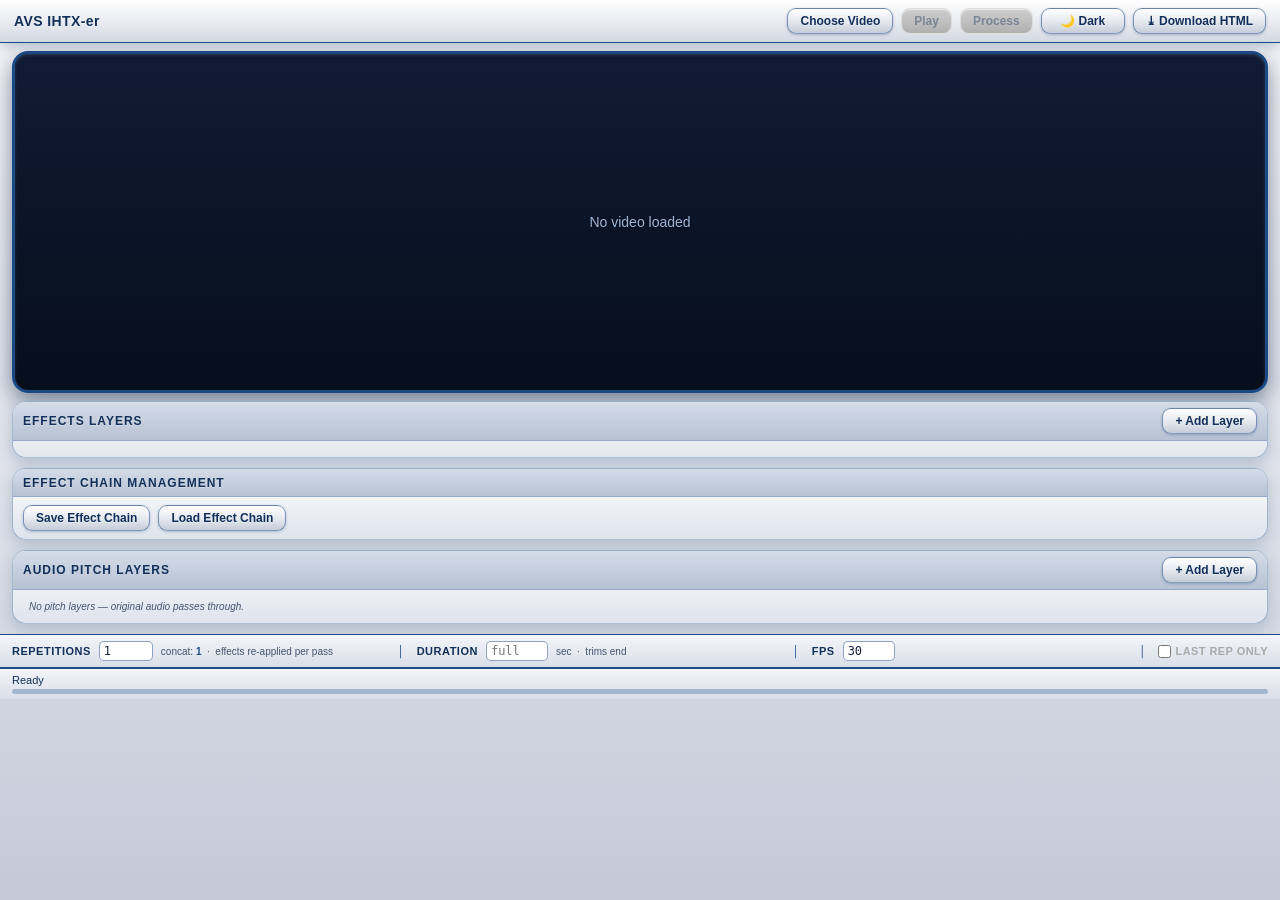
<file: index.html>
<!DOCTYPE html>
<html lang="en">
<head>
<meta charset="UTF-8">
<meta name="viewport" content="width=device-width, initial-scale=1, maximum-scale=1">
<title>AVS IHTX-er</title>
<link rel="stylesheet" href="style.css">
</head>
<body>


<!-- Toolbar -->
<div id="top-bar">
  <h1>AVS IHTX-er</h1>
  <input type="file" id="fileInput" accept="video/*" style="position:absolute;width:0;height:0;opacity:0;overflow:hidden">
  <label for="fileInput" id="chooseBtn" class="toolbar-btn">Choose Video</label>
  <button id="playBtn" disabled="" onclick="togglePlay()">Play</button>
  <button id="proExportBtn" disabled="" onclick="startProExport()" title="Frame-accurate export via WebCodecs (Chrome 94+). Seeks every frame — slower, zero drops.">Process</button>
  <button id="cancelBtn" onclick="cancelExport()">Cancel Export</button>
  <button id="themeBtn" onclick="toggleTheme()" title="Switch light / dark theme">🌙 Dark</button>
  <button id="dlBtn" onclick="downloadHtmlFile()" title="Save a single self-contained .html you can open anywhere.">⤓ Download HTML</button>
</div>

<!-- Canvas panel (top centre) -->
<div id="canvas-panel">
  <div id="no-video">No video loaded</div>
  <div id="webgl-error">WebGL not supported in this browser.<br>Try Chrome or Firefox.</div>
  <canvas id="glCanvas" style="display:none"></canvas>
</div>

<!-- Layers panel (middle) -->
<div id="layers-section">
  <div id="layers-header">
    <span>EFFECTS LAYERS</span>
    <button id="addLayerBtn" onclick="addLayer()">+ Add Layer</button>
  </div>
  <div id="layers-list"></div>
</div>

<!-- Effect chain save/load -->
<div id="chain-mgmt-section">
  <div id="chain-mgmt-header"><span>EFFECT CHAIN MANAGEMENT</span></div>
  <div id="chain-mgmt-actions">
    <button id="saveChainBtn" onclick="saveEffectChain()">Save Effect Chain</button>
    <input type="file" id="chainFileInput" accept="application/json,.json" style="position:absolute;width:0;height:0;opacity:0;overflow:hidden" onchange="loadEffectChainFile(event)">
    <label for="chainFileInput" id="loadChainBtn" class="toolbar-btn">Load Effect Chain</label>
  </div>
</div>

<!-- Audio pitch layers (pitch shift — tempo and length unchanged) -->
<div id="audio-pitch-section">
  <div id="audio-pitch-header">
    <span>AUDIO PITCH LAYERS</span>
    <button id="addPitchLayerBtn" onclick="addPitchLayer()">+ Add Layer</button>
  </div>
  <div id="audio-pitch-list"><span class="pitch-mix-hint">No pitch layers — original audio passes through.</span></div>
</div>

<!-- Repetitions / Duration bar (bottom, above status) -->
<div id="repeat-bar">
  <label>REPETITIONS</label>
  <input type="number" id="repetitionsInput" value="1" min="1" max="999" step="1" onchange="updateRepeatHint()" oninput="updateRepeatHint()">
  <span class="repeat-hint">
    concat: <span class="rep-seq" id="repeatSeqLabel">1</span>
    &nbsp;·&nbsp; effects re-applied per pass
  </span>
  <span style="color:#44a;margin:0 4px">│</span>
  <label>DURATION</label>
  <input type="number" id="durationInput" value="" min="0" step="0.01" placeholder="full" style="width:62px" title="Trim: stop each repetition at this many seconds (leave blank for full video)" onchange="updateRepeatHint()" oninput="updateRepeatHint()">
  <span class="repeat-hint">sec &nbsp;·&nbsp; trims end</span>
  <span style="color:#44a;margin:0 4px">│</span>
  <label>FPS</label>
  <input type="number" id="fpsInput" value="30" min="1" max="120" step="1" style="width:52px" title="Export frame rate — also used to snap the duration trim to an exact frame boundary" onchange="updateRepeatHint()" oninput="updateRepeatHint()">
  <span class="repeat-hint" id="trimFramesLabel"></span>
  <span style="color:#44a;margin:0 4px">│</span>
  <label style="display:inline-flex;align-items:center;gap:4px;cursor:pointer;user-select:none">
    <input type="checkbox" id="lastRepOnlyChk" onchange="updateRepeatHint()" title="Export only the last repetition — effects are still applied N times, but the output is one rep long">
    <span style="font-size:11px;font-weight:bold;color:#aaa;letter-spacing:.04em">LAST REP ONLY</span>
  </label>
</div>

<!-- Status bar -->
<div id="status-bar">
  <div id="status-text">Ready</div>
  <div id="progress-bar"><div id="progress-fill"></div></div>
</div>

<!-- Output strip (bottom) -->
<div id="output-strip">
  <span id="output-strip-label">OUTPUT</span>
  <video id="outputVideo" controls=""></video>
  <div id="output-strip-actions">
    <button onclick="downloadOutput()">Download</button>
    <button onclick="closeOutputStrip()">Close</button>
  </div>
</div>

<!-- Effect type dropdown -->
<div id="effect-dropdown" style="display: none;"></div>

<video id="srcVideo" playsinline=""></video>
<script src="script.js"></script>
</body>
</html>
</file>
<file: style.css>
* { box-sizing: border-box; margin: 0; padding: 0; }

/* ═══════════════════════════════════════════════════════
   AVS THEME — white · gray · dark blue (the only theme)
   ═══════════════════════════════════════════════════════ */
body {
  --font: 'Segoe UI', 'Tahoma', 'Verdana', sans-serif;
  --bg: linear-gradient(180deg, #f6f8fb 0%, #dde2ea 55%, #c3cad6 100%);
  --txt: #16243c; --txt-dim: #44556f; --txt-head: #12305a; --txt-faint: #2a3b57;
  --accent: #1c4a85; --accent-bright: #2a64ad;
  --btn-grad: linear-gradient(180deg, #ffffff 0%, #e6eaf0 50%, #c6cdd8 100%);
  --btn-text: #12305a; --btn-border: rgba(28,74,133,0.55);
  --btn-shadow: rgba(18,48,90,0.25);
  --panel-grad: linear-gradient(180deg, rgba(255,255,255,0.95), rgba(226,231,239,0.95));
  --panel-border: rgba(28,74,133,0.35); --panel-shadow: rgba(18,48,90,0.22);
  --header-grad: linear-gradient(180deg, #d5dce8, #b7c2d4);
  --card-grad: linear-gradient(180deg, #eef1f6, #d6dce6);
  --card-shadow: rgba(18,48,90,0.2);
  --canvas-grad: linear-gradient(180deg, #0f1c33, #070e1c);
  --canvas-border: #1c4a85; --canvas-shadow: rgba(10,25,55,0.5);
  --canvas-txt: #9fb6d6;
  --topbar-grad: linear-gradient(180deg, #ffffff, #d3d9e3);
  --topbar-border: #1c4a85; --topbar-shadow: rgba(18,48,90,0.3);
  --input-bg: #ffffff; --input-border: rgba(28,74,133,0.5);
  --input-focus: #2a64ad; --input-glow: rgba(42,100,173,0.55);
  --dd-grad: linear-gradient(180deg, #ffffff, #e3e8f0);
  --dd-text: #12305a; --dd-hover: rgba(42,100,173,0.2); --dd-active: rgba(42,100,173,0.32);
  --chain-grad: linear-gradient(180deg, rgba(255,255,255,0.95), rgba(222,228,237,0.95));
  --chain-border: rgba(28,74,133,0.35); --chain-shadow: rgba(18,48,90,0.2);
  --chain-header: linear-gradient(180deg, #d5dce8, #b7c2d4);
  --chain-title: #12305a;
  --bar-grad: linear-gradient(180deg, #f3f5f9, #d9dfe8);
  --status-grad: linear-gradient(180deg, #f3f5f9, #d9dfe8);
  --output-grad: linear-gradient(180deg, #f3f5f9, #d3dae5);
  --trig-grad: linear-gradient(180deg, #3c78c2, #1c4a85);
  --trig-text: #fff;
  --progress-grad: linear-gradient(90deg, #6f8fbf, #1c4a85);
  --rep-seq: #1c4a85; --sep: #1c4a85;
}

body {
  color: var(--txt);
  font-family: var(--font);
  font-size: 13px;
  display: flex; flex-direction: column; min-height: 100vh; overflow-y: auto;
  background: var(--bg);
  transition: background .3s ease, color .3s ease;
}

#top-bar {
  position: relative; z-index: 100;
  background: var(--topbar-grad);
  backdrop-filter: blur(6px); -webkit-backdrop-filter: blur(6px);
  padding: 8px 14px; display: flex; align-items: center; gap: 8px;
  border-bottom: 1px solid var(--topbar-border);
  box-shadow: 0 2px 12px var(--topbar-shadow);
  flex-shrink: 0; flex-wrap: wrap;
}
#top-bar h1 {
  font-size: 14px; font-weight: bold; flex: 1; letter-spacing: 0.4px;
  color: var(--txt-head); text-shadow: 0 1px 0 rgba(255,255,255,0.3); min-width: 150px;
}
#dl-note {
  font-size: 11px; color: var(--txt-dim); background: rgba(255,255,255,0.35);
  border: 1px solid var(--topbar-border); padding: 4px 10px; border-radius: 999px;
  text-shadow: 0 1px 0 rgba(255,255,255,0.2); white-space: nowrap;
}
#dl-note b { color: var(--accent-bright); }

button, label.toolbar-btn {
  background: var(--btn-grad);
  color: var(--btn-text);
  border: 1px solid var(--btn-border);
  box-shadow: inset 0 1px 0 rgba(255,255,255,0.5), 0 1px 3px var(--btn-shadow);
  padding: 5px 12px; cursor: pointer;
  font-family: var(--font);
  font-weight: bold; font-size: 12px; border-radius: 9px;
  text-shadow: 0 1px 0 rgba(255,255,255,0.25);
  transition: box-shadow .15s, transform .05s, filter .15s;
}
button:active:not(:disabled) { transform: translateY(1px); box-shadow: inset 0 2px 5px rgba(0,0,0,0.35); }
button:hover:not(:disabled), label.toolbar-btn:not(.disabled):hover {
  box-shadow: inset 0 1px 0 rgba(255,255,255,0.6), 0 0 10px var(--input-glow);
  filter: brightness(1.06);
}
button:disabled {
  color: color-mix(in srgb, var(--btn-text) 40%, transparent); cursor: default;
  background: linear-gradient(180deg, #cfcfcf, #b0b0b0);
  box-shadow: inset 0 1px 0 rgba(255,255,255,0.6); text-shadow: none; border-color: #ddd;
}
label.toolbar-btn.disabled {
  color: color-mix(in srgb, var(--btn-text) 40%, transparent); cursor: default; pointer-events: none;
  background: linear-gradient(180deg, #cfcfcf, #b0b0b0);
  box-shadow: inset 0 1px 0 rgba(255,255,255,0.6); text-shadow: none; border-color: #ddd;
}
#cancelBtn { border-color: #ffb58a; color: #b4480b; background: linear-gradient(180deg, #ffe9da, #ffb17c); display: none; }
#cancelBtn:hover:not(:disabled) { box-shadow: inset 0 1px 0 #fff, 0 0 10px rgba(255,150,80,.95); }

/* ── Theme picker ── */

/* ── Dark theme ── */
body.dark {
  --bg: linear-gradient(180deg, #151a22 0%, #0e1218 55%, #080b10 100%);
  --txt: #d6deea; --txt-dim: #93a2b8; --txt-head: #b9cdea; --txt-faint: #a9c2e6;
  --accent: #5b93d8; --accent-bright: #7fb0f0;
  --btn-grad: linear-gradient(180deg, #2f3948 0%, #1f2733 50%, #151b25 100%);
  --btn-text: #c6d8f0; --btn-border: rgba(110,160,225,0.45);
  --btn-shadow: rgba(0,0,0,0.55);
  --panel-grad: linear-gradient(180deg, rgba(30,37,48,0.96), rgba(20,25,33,0.96));
  --panel-border: rgba(110,160,225,0.3); --panel-shadow: rgba(0,0,0,0.55);
  --header-grad: linear-gradient(180deg, #2a3443, #1b222d);
  --card-grad: linear-gradient(180deg, #232b37, #19202a);
  --card-shadow: rgba(0,0,0,0.5);
  --canvas-border: #3a5f94; --canvas-txt: #7f97b8;
  --topbar-grad: linear-gradient(180deg, #262e3b, #171d27);
  --topbar-border: #3a5f94; --topbar-shadow: rgba(0,0,0,0.6);
  --input-bg: #10151c; --input-border: rgba(110,160,225,0.45);
  --input-focus: #5b93d8; --input-glow: rgba(91,147,216,0.5);
  --dd-grad: linear-gradient(180deg, #262e3b, #191f29);
  --dd-text: #c6d8f0; --dd-hover: rgba(91,147,216,0.25); --dd-active: rgba(91,147,216,0.42);
  --chain-grad: linear-gradient(180deg, rgba(30,37,48,0.96), rgba(20,25,33,0.96));
  --chain-border: rgba(110,160,225,0.3); --chain-shadow: rgba(0,0,0,0.5);
  --chain-header: linear-gradient(180deg, #2a3443, #1b222d);
  --chain-title: #b9cdea;
  --bar-grad: linear-gradient(180deg, #202835, #171d27);
  --status-grad: linear-gradient(180deg, #202835, #171d27);
  --output-grad: linear-gradient(180deg, #202835, #141a23);
  --trig-grad: linear-gradient(180deg, #4a82cc, #2a5a9c);
  --progress-grad: linear-gradient(90deg, #4a73ad, #7fb0f0);
  --rep-seq: #7fb0f0; --sep: #5b93d8;
  color-scheme: dark;
}
body.dark button, body.dark label.toolbar-btn, body.dark #top-bar h1, body.dark .layer-title,
body.dark #layers-header span, body.dark .layer-header { text-shadow: none; }
body.dark button, body.dark label.toolbar-btn { box-shadow: inset 0 1px 0 rgba(255,255,255,0.08), 0 1px 3px var(--btn-shadow); }
body.dark button:disabled, body.dark label.toolbar-btn.disabled {
  background: linear-gradient(180deg, #2a2f38, #20242b); border-color: #3a4250; color: #66707f; box-shadow: none;
}
body.dark .effect-type-btn { background: linear-gradient(180deg, #2f3948, #1f2733); color: var(--txt-faint); box-shadow: inset 0 1px 0 rgba(255,255,255,0.08); }
body.dark .effect-type-btn:hover { background: linear-gradient(180deg, #3a4658, #263040); }
body.dark .layer-header { background: linear-gradient(180deg, rgba(255,255,255,0.07), rgba(255,255,255,0.01)); }
body.dark .layer-del { background: linear-gradient(180deg, #5a2a22, #3a1812); border-color: #8c3f30; color: #ffb4a2; }
body.dark #dl-note { background: rgba(255,255,255,0.06); }
body.dark #cancelBtn { background: linear-gradient(180deg, #5a3520, #3a2010); border-color: #a4622f; color: #ffb27a; }
body.dark #repeat-bar span[style*="aaa"] { color: #93a2b8 !important; }
body.dark select.param-input { color-scheme: dark; }
#themeBtn { min-width: 84px; }

/* ── Parameter animation ── */
.anim-btn { padding: 1px 6px !important; font-size: 10px !important; border-radius: 6px !important; line-height: 1.4; }
.anim-btn.on { background: var(--trig-grad) !important; color: var(--trig-text) !important; border-color: var(--accent) !important; text-shadow: none; }
.anim-to { width: 54px; }
.anim-arrow { font-size: 11px; color: var(--accent-bright); font-weight: bold; }
.param-cell { display: inline-flex; align-items: center; gap: 3px; margin-right: 6px; }
.anim-row { display: flex; align-items: center; gap: 6px; flex-wrap: wrap; padding-top: 6px; border-top: 1px dashed var(--panel-border); }


/* ── Canvas panel (top centre) ── */
#canvas-panel {
  position: relative; z-index: 2;
  flex: 0 0 38vh; display: flex; align-items: center; justify-content: center;
  background: var(--canvas-grad);
  border: 3px solid var(--canvas-border);
  border-radius: 16px; margin: 8px 12px;
  box-shadow: inset 0 1px 3px rgba(255,255,255,0.15), 0 8px 22px var(--canvas-shadow);
  overflow: hidden;
}
#glCanvas { display: block; max-width: 100%; max-height: 100%; }
#no-video { color: var(--canvas-txt); font-size: 14px; position: absolute; text-shadow: 0 1px 3px rgba(0,0,0,.6); }
#webgl-error { color: #ffb1a8; font-size: 12px; position: absolute; text-align: center; padding: 20px; display: none; }

/* ── Layers panel (middle) ── */
#layers-section {
  position: relative; z-index: 2;
  flex-shrink: 0; display: flex; flex-direction: column;
  margin: 0 12px 10px;
  background: var(--panel-grad);
  backdrop-filter: blur(5px); -webkit-backdrop-filter: blur(5px);
  border: 1px solid var(--panel-border);
  border-radius: 14px; box-shadow: 0 5px 16px var(--panel-shadow);
  overflow: hidden;
}
#layers-header {
  padding: 6px 10px; border-bottom: 1px solid var(--panel-border);
  display: flex; align-items: center; gap: 8px; flex-shrink: 0;
  background: var(--header-grad);
}
#layers-header span {
  flex: 1; font-weight: bold; font-size: 12px; letter-spacing: 1px;
  color: var(--txt-head); text-shadow: 0 1px 0 rgba(255,255,255,0.3);
}
#layers-list { padding: 8px; display: flex; flex-direction: column; gap: 8px; }

/* ── Layer card ── */
.layer-item {
  border: 1px solid var(--panel-border);
  background: var(--card-grad);
  border-radius: 11px; width: 100%; flex-shrink: 0; display: flex; flex-direction: column;
  box-shadow: inset 0 1px 0 rgba(255,255,255,0.4), 0 2px 7px var(--card-shadow);
}
.layer-header {
  display: flex; align-items: center; gap: 4px; padding: 5px 7px;
  border-bottom: 1px solid var(--panel-border);
  border-radius: 10px 10px 0 0;
  background: linear-gradient(180deg, rgba(255,255,255,0.35), rgba(255,255,255,0.08));
}
.layer-title { flex: 1; font-weight: bold; font-size: 11px; color: var(--txt-head); text-shadow: 0 1px 0 rgba(255,255,255,0.3); }
.layer-del { background: linear-gradient(180deg, #ffe2d6, #ff9d78); border-color: #ff8f66; color: #9c2b08; font-size: 10px; padding: 2px 9px; }
.layer-body { padding: 10px; display: flex; flex-direction: column; gap: 8px; }
.effect-row { display: flex; align-items: center; gap: 6px; }
.effect-type-btn {
  background: linear-gradient(180deg, #ffffff, #c2eafb); border: 1px solid var(--input-border);
  color: var(--txt-faint); padding: 3px 9px; cursor: pointer;
  font-family: var(--font); font-size: 11px; border-radius: 8px;
  box-shadow: inset 0 1px 0 #fff; font-weight: bold;
}
.effect-type-btn:hover { background: linear-gradient(180deg, #fff, #dff4ff); }
.trig-active { background: var(--trig-grad) !important; color: var(--trig-text) !important; border-color: var(--accent) !important; text-shadow: 0 -1px 1px rgba(0,0,0,.3); }
.param-group { display: flex; align-items: center; gap: 4px; flex-wrap: wrap; }
.param-label { font-size: 10px; color: var(--txt-dim); white-space: nowrap; }
.param-input {
  background: var(--input-bg); color: var(--txt); border: 1px solid var(--input-border); width: 58px;
  padding: 2px 4px; font-family: monospace; font-size: 11px; border-radius: 5px;
}
.param-input:focus { outline: none; border-color: var(--input-focus); box-shadow: 0 0 6px var(--input-glow); background: var(--input-bg); }
@media (max-width: 768px) { .param-input, #repeat-bar input[type=number], #durationInput { font-size: 16px; } }
.toggle-row { display: flex; align-items: center; gap: 6px; margin-top: 2px; }
.toggle-label { display: flex; align-items: center; gap: 5px; cursor: pointer; font-size: 11px; color: var(--txt-dim); }
.toggle-label input[type=checkbox] { accent-color: var(--accent); width: 14px; height: 14px; cursor: pointer; }

/* ── Channel Remap matrix ── */

/* ── Effect dropdown ── */
#effect-dropdown {
  position: fixed; z-index: 1000; display: none;
  min-width: 150px; padding: 5px;
  max-height: 70vh; overflow-y: auto;
  background: var(--dd-grad);
  backdrop-filter: blur(8px); -webkit-backdrop-filter: blur(8px);
  border: 1px solid var(--panel-border);
  border-radius: 12px; box-shadow: 0 6px 22px rgba(0,0,0,0.4);
}
.dd-item {
  padding: 7px 14px; cursor: pointer;
  font-family: var(--font); font-size: 12px;
  white-space: nowrap; color: var(--dd-text); letter-spacing: 0.3px; border-radius: 7px;
}
.dd-item + .dd-item { margin-top: 1px; }
.dd-item:hover, .dd-item:active { background: var(--dd-hover); color: var(--txt-faint); }
.dd-item.active { color: var(--txt-faint); background: var(--dd-active); font-weight: bold; }

/* ── Effect chain save/load ── */
#chain-mgmt-section {
  position: relative; z-index: 2;
  flex-shrink: 0; display: flex; flex-direction: column;
  margin: 0 12px 10px;
  background: var(--chain-grad);
  backdrop-filter: blur(5px); -webkit-backdrop-filter: blur(5px);
  border: 1px solid var(--chain-border);
  border-radius: 14px; box-shadow: 0 5px 16px var(--chain-shadow);
  overflow: hidden;
}
#chain-mgmt-header { padding: 6px 10px; border-bottom: 1px solid var(--chain-border); background: var(--chain-header); }
#chain-mgmt-header span { font-weight: bold; font-size: 12px; letter-spacing: 1px; color: var(--chain-title); text-shadow: 0 1px 0 rgba(255,255,255,0.3); }
#audio-pitch-section {
  position: relative; z-index: 2; flex-shrink: 0; display: flex; flex-direction: column;
  margin: 0 12px 10px; background: var(--chain-grad);
  border: 1px solid var(--chain-border); border-radius: 14px; box-shadow: 0 5px 16px var(--chain-shadow);
  overflow: hidden;
}
#audio-pitch-header { padding: 6px 10px; border-bottom: 1px solid var(--chain-border); background: var(--chain-header); display: flex; align-items: center; gap: 8px; }
#audio-pitch-header span { flex: 1; font-weight: bold; font-size: 12px; letter-spacing: 1px; color: var(--chain-title); }
#audio-pitch-list { padding: 7px 8px; display: flex; flex-direction: column; gap: 6px; }
.pitch-layer-item { display: flex; align-items: center; gap: 6px; flex-wrap: wrap; padding: 5px 8px; border: 1px solid var(--chain-border); border-radius: 10px; background: var(--card-grad); }
.pitch-layer-title { font-size: 11px; font-weight: bold; color: var(--chain-title); white-space: nowrap; }
.pitch-layer-del { font-size: 10px; padding: 2px 9px; margin-left: auto; }
.pitch-mix-hint { font-size: 10px; color: var(--txt-dim); padding: 4px 8px; font-style: italic; }
#chain-mgmt-actions { padding: 8px 10px; display: flex; align-items: center; gap: 8px; flex-wrap: wrap; }


/* ── Repetitions bar ── */
#repeat-bar {
  position: relative; z-index: 2;
  background: var(--bar-grad);
  backdrop-filter: blur(4px); -webkit-backdrop-filter: blur(4px);
  padding: 6px 12px; font-size: 11px;
  border-top: 1px solid var(--topbar-border); border-bottom: 1px solid var(--topbar-border);
  display: flex; align-items: center; gap: 8px; flex-shrink: 0; flex-wrap: wrap;
}
#repeat-bar label { color: var(--txt-head); white-space: nowrap; letter-spacing: 0.5px; font-weight: bold; }
#repeat-bar input[type=number] {
  background: var(--input-bg); color: var(--txt); border: 1px solid var(--input-border); width: 54px;
  padding: 2px 4px; font-family: monospace; font-size: 12px; border-radius: 5px;
}
#repeat-bar input[type=number]:focus { outline: none; border-color: var(--input-focus); box-shadow: 0 0 6px var(--input-glow); }
#repeat-bar .repeat-hint { color: var(--txt-dim); font-size: 10px; flex: 1; }
#repeat-bar .repeat-hint .rep-seq { color: var(--rep-seq); font-weight: bold; }
#repeat-bar [style*="44a"] { color: var(--sep) !important; }

/* ── Status bar ── */
#status-bar {
  position: relative; z-index: 2;
  background: var(--status-grad);
  backdrop-filter: blur(4px); -webkit-backdrop-filter: blur(4px);
  padding: 5px 12px; font-size: 11px; color: var(--txt-head);
  border-top: 1px solid var(--topbar-border);
  flex-shrink: 0;
}
#progress-bar { height: 5px; background: color-mix(in srgb, var(--accent) 30%, transparent); margin-top: 3px; border-radius: 3px; overflow: hidden; }
#progress-fill { height: 5px; background: var(--progress-grad); width: 0%; transition: width 0.15s; border-radius: 3px; box-shadow: 0 0 8px var(--input-glow); }

/* ── Output strip (bottom) ── */
#output-strip {
  position: relative; z-index: 2;
  display: none; border-top: 1px solid var(--topbar-border);
  background: var(--output-grad);
  backdrop-filter: blur(5px); -webkit-backdrop-filter: blur(5px);
  padding: 8px 12px; flex-shrink: 0;
  align-items: center; justify-content: center; gap: 14px;
}
#output-strip.visible { display: flex; }
#output-strip-label { font-size: 11px; color: var(--txt-head); font-weight: bold; white-space: nowrap; align-self: flex-start; padding-top: 4px; }
#outputVideo { max-height: 160px; max-width: 55%; border: 3px solid var(--panel-border); border-radius: 12px; background: #000; display: block; box-shadow: 0 5px 14px var(--canvas-shadow); }
#output-strip-actions { display: flex; flex-direction: column; gap: 6px; align-self: flex-start; }

/* Must stay technically "rendered" (not display:none) or Chrome/WebKit
   throttle video decode + requestVideoFrameCallback to a fraction of the
   real frame rate to save resources on hidden elements. Keep it in
   normal layout flow (off-screen, invisible, non-interactive) instead of
   display:none to avoid that throttling while still hiding it from the UI. */
video#srcVideo {
  position: fixed;
  left: -99999px;
  top: 0;
  width: 2px;
  height: 2px;
  opacity: 0.01;
  pointer-events: none;
}
</file>
